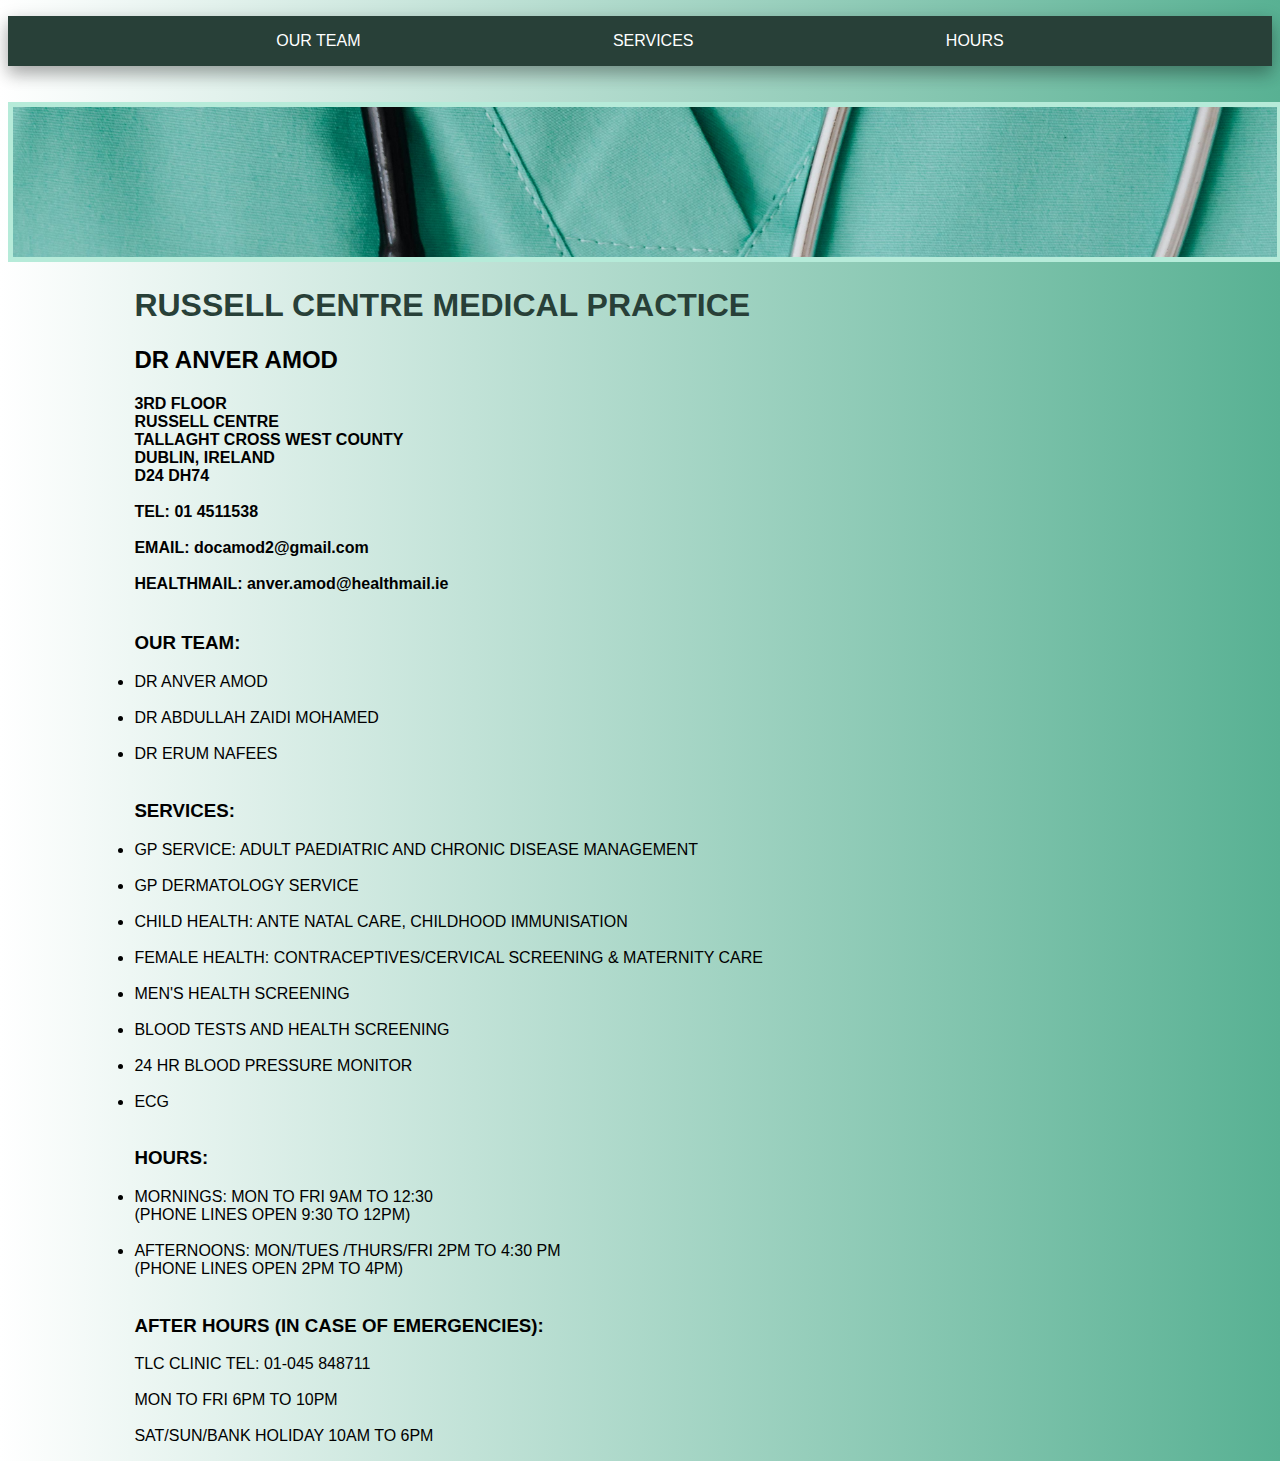
<file: index.html>
<!DOCTYPE html>
<html lang="en">
<head>
    <meta charset="UTF-8">
    <meta name="viewport" content="width=device-width, initial-scale=1.0">
    <title>Dr Anver Amod</title>
    <link rel="stylesheet" href="index.css">
</head>
<body>
    <nav>
        <ul>
            <li>
                <a href="ourteam.html">OUR TEAM</a>
            </li>
            <li>
                <a href="services.html">SERVICES</a>
            </li>
            <li>
                <a href="hours.html">HOURS</a>
            </li>
        </ul>
    </nav>
    <div class="center">
        <img src="./img/img2.jpg"></img>
    </div>
    <header>
        
        <h1>RUSSELL CENTRE MEDICAL PRACTICE</h1>
        <h2>DR ANVER AMOD</h2>
        <h4>3RD FLOOR<br> 
            RUSSELL CENTRE<br>
            TALLAGHT CROSS WEST
            COUNTY<br> DUBLIN, IRELAND<br>
            D24 DH74<br><br>
            
            TEL: 01 4511538<br><br>
            
            EMAIL: docamod2@gmail.com<br><br>
            
            HEALTHMAIL: anver.amod@healthmail.ie<br><br>
            </h4>
    </header>

    <main>
        <section>
            <h3>OUR TEAM:</h3>
            <p>
                <li>DR ANVER AMOD</li><br>
                <li>DR ABDULLAH ZAIDI MOHAMED</li><br>
                <li>DR ERUM NAFEES</li><br>
            </p>
            <h3>SERVICES:</h3>
            <p>
                <li>GP SERVICE:  ADULT PAEDIATRIC AND CHRONIC DISEASE MANAGEMENT</li><br>
                <li>GP DERMATOLOGY SERVICE</li><br>
                <li>CHILD HEALTH: ANTE NATAL CARE, CHILDHOOD IMMUNISATION</li><br>
                <li>FEMALE HEALTH: CONTRACEPTIVES/CERVICAL SCREENING & MATERNITY CARE
                </li><br>
                <li>MEN'S HEALTH SCREENING</li><br>
                <li>BLOOD TESTS AND HEALTH SCREENING</li><br>
                <li>24 HR BLOOD PRESSURE MONITOR </li><br>
                <li>ECG</li><br>
            </p>
            <h3>HOURS:</h3>
            <p>
                <li>MORNINGS:    MON TO FRI 9AM TO 12:30<br>       
                    (PHONE LINES OPEN 9:30 TO 12PM)
                    </li><br>
                <li>AFTERNOONS:  MON/TUES /THURS/FRI 2PM TO 4:30 PM<br>
                    (PHONE LINES OPEN 2PM TO 4PM)
                    </li><br>    
            </p>
            <h3>AFTER HOURS (IN CASE OF EMERGENCIES):</h3>
            <p>TLC CLINIC TEL:   01-045 848711<br><br>
                MON TO FRI 6PM TO 10PM<br><br>
                SAT/SUN/BANK HOLIDAY 10AM TO 6PM
            </p>
        </section>
    </main>
</body>
</html>
</file>
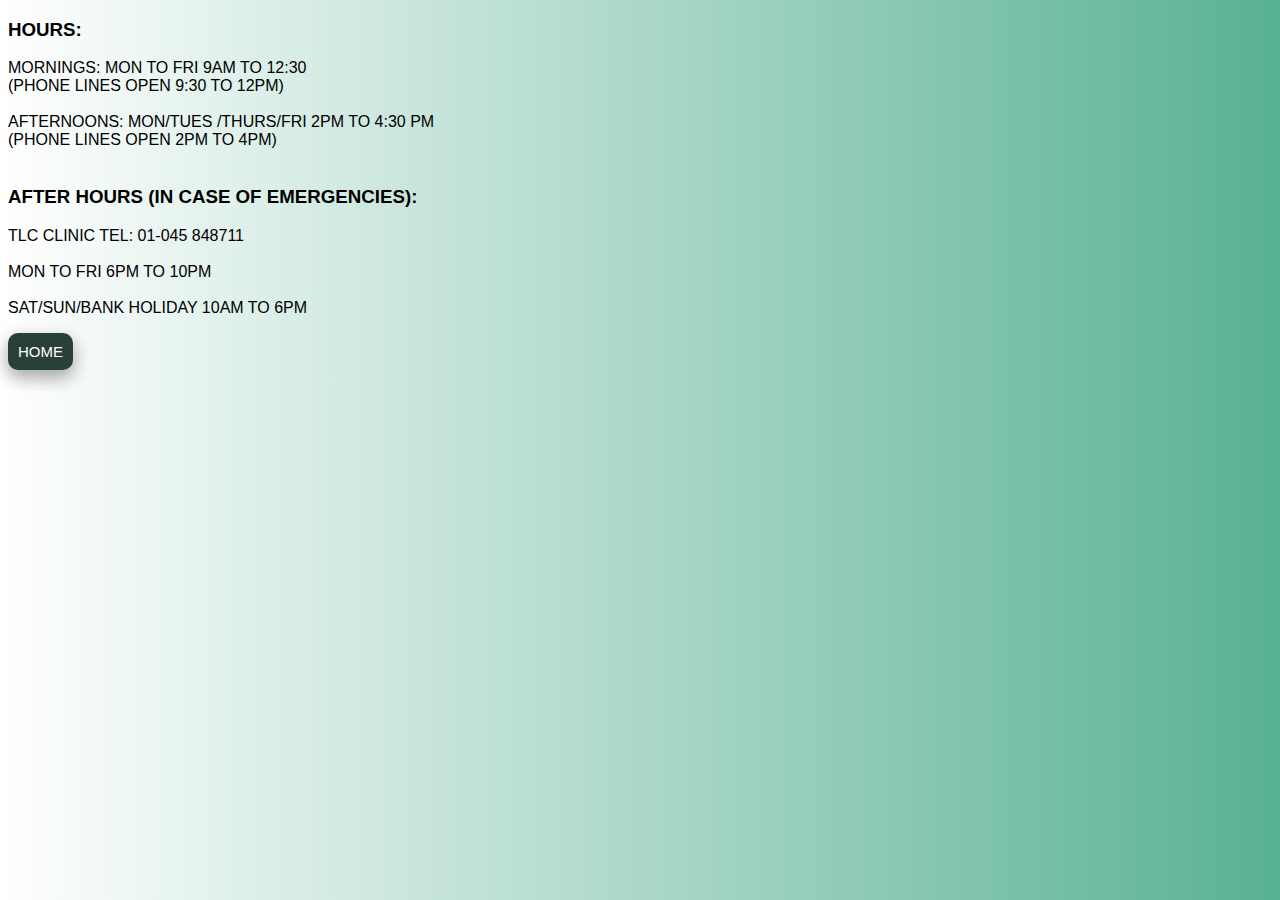
<file: hours.html>
<!DOCTYPE html>
<html lang="en">
<head>
    <meta charset="UTF-8">
    <meta name="viewport" content="width=device-width, initial-scale=1.0">
    <title>Dr Anver Amod</title>
    <link rel="stylesheet" href="hours.css">

<body>
<h3>HOURS:</h3>
            <p>
                <li>MORNINGS:    MON TO FRI 9AM TO 12:30<br>       
                    (PHONE LINES OPEN 9:30 TO 12PM)
                    </li><br>
                <li>AFTERNOONS:  MON/TUES /THURS/FRI 2PM TO 4:30 PM<br>
                    (PHONE LINES OPEN 2PM TO 4PM)
                    </li><br>    
            </p>
            <h3>AFTER HOURS (IN CASE OF EMERGENCIES):</h3>
            <p>TLC CLINIC TEL:   01-045 848711<br><br>
                MON TO FRI 6PM TO 10PM<br><br>
                SAT/SUN/BANK HOLIDAY 10AM TO 6PM
            </p>
        </body>   
        
        <button><a href="index.html">HOME</a></button>
</file>
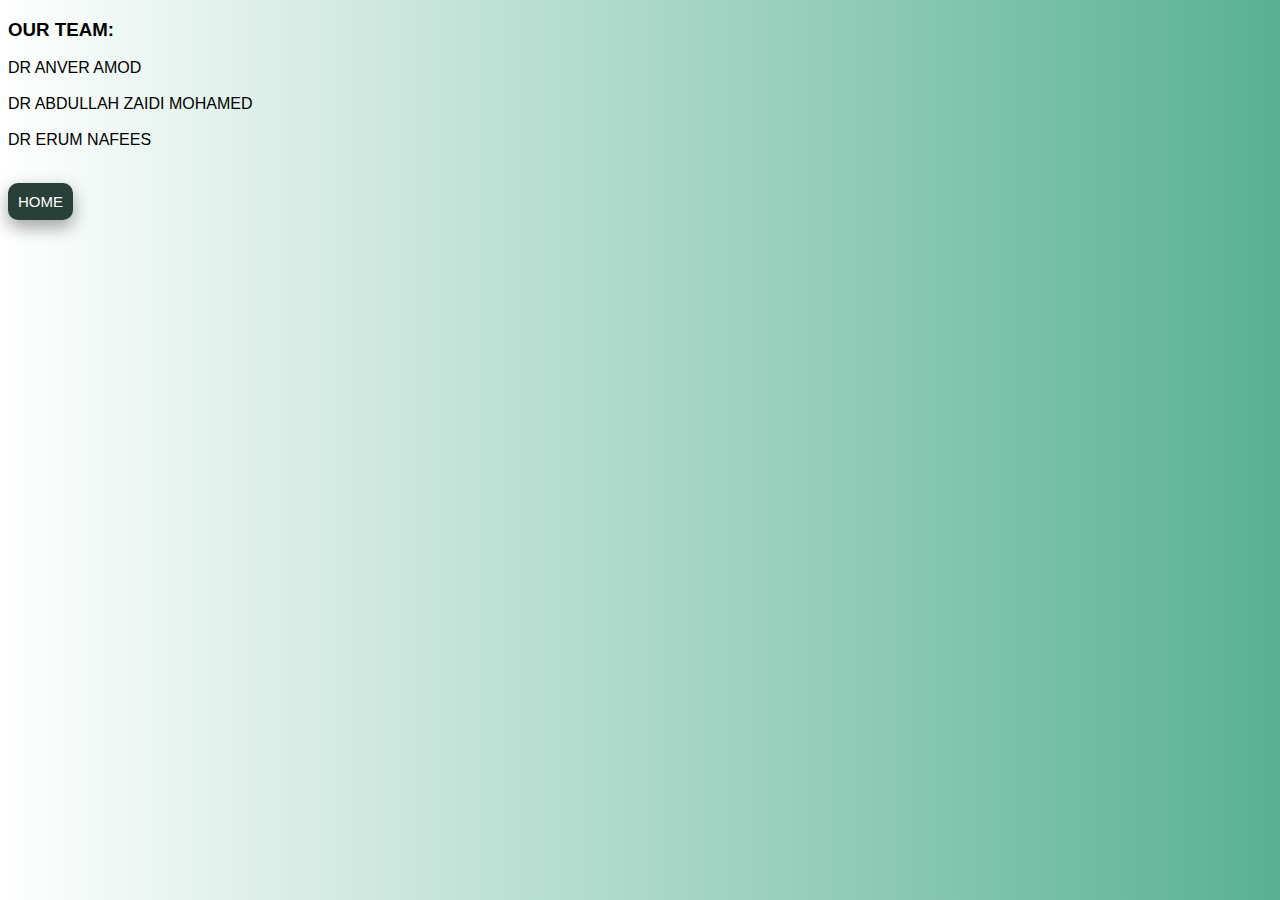
<file: ourteam.html>
<!DOCTYPE html>
<html lang="en">
<head>
    <meta charset="UTF-8">
    <meta name="viewport" content="width=device-width, initial-scale=1.0">
    <title>Dr Anver Amod</title>
    <link rel="stylesheet" href="ourteam.css">

<body>
<h3>OUR TEAM:</h3>
            <p>
                <li>DR ANVER AMOD</li><br>
                <li>DR ABDULLAH ZAIDI MOHAMED</li><br>
                <li>DR ERUM NAFEES</li><br>
            </p>
        </body>
        <button><a href="index.html">HOME</a></button>
</file>
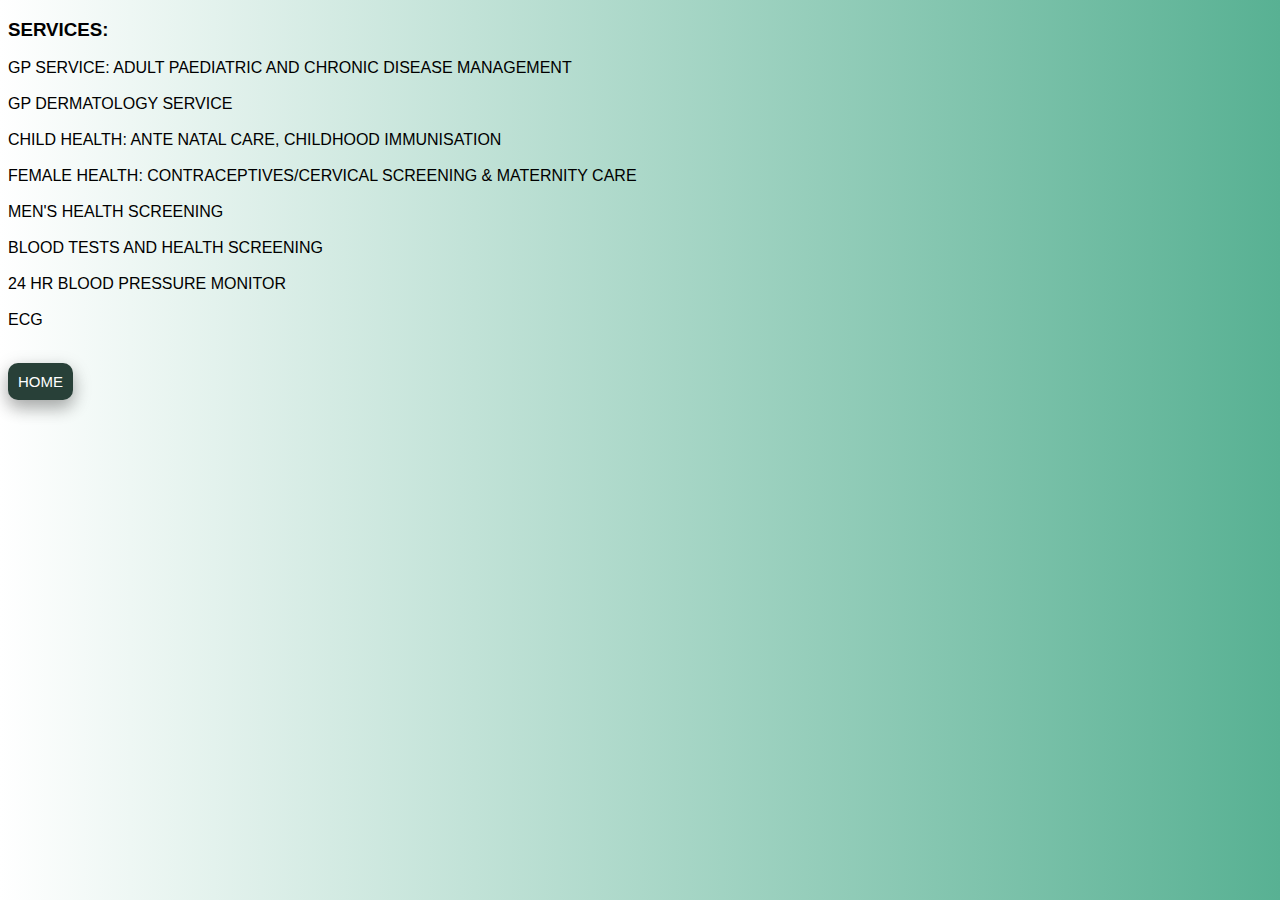
<file: services.html>
<!DOCTYPE html>
<html lang="en">
<head>
    <meta charset="UTF-8">
    <meta name="viewport" content="width=device-width, initial-scale=1.0">
    <title>Dr Anver Amod</title>
    <link rel="stylesheet" href="services.css">

<body>
<h3>SERVICES:</h3>
            <p>
                <li>GP SERVICE:  ADULT PAEDIATRIC AND CHRONIC DISEASE MANAGEMENT</li><br>
                <li>GP DERMATOLOGY SERVICE</li><br>
                <li>CHILD HEALTH: ANTE NATAL CARE, CHILDHOOD IMMUNISATION</li><br>
                <li>FEMALE HEALTH: CONTRACEPTIVES/CERVICAL SCREENING & MATERNITY CARE
                </li><br>
                <li>MEN'S HEALTH SCREENING</li><br>
                <li>BLOOD TESTS AND HEALTH SCREENING</li><br>
                <li>24 HR BLOOD PRESSURE MONITOR </li><br>
                <li>ECG</li><br>
            </p>
            </body>

            <button><a href="index.html">HOME</a></button>
</file>
<file: index.css>
nav{
    color: white;
    background-color: rgb(40, 64, 56);
    box-shadow: 0 8px 16px 0 rgba(0,0,0,0.2), 0 6px 20px 0 rgba(0,0,0,0.19);
    transition-duration: 0.3s;
}

nav:hover{
    background-color: rgb(79, 138, 118);
}

ul{
    display: flex;
    justify-content: space-evenly;
    list-style-type: none;
    align-items: center;
    padding: 16px;
}

a{
    text-decoration: none;
    color: white;
}

body{
    background-color: rgb(197, 239, 225);
    background-image: linear-gradient(to left, rgb(88, 177, 147) , white);
    font-family: Arial, Helvetica, sans-serif;
}

img{
    width: 100%;
    height: 150px;
    border: 5px solid rgb(182, 235, 217);
    margin-top: 20px;
    object-fit: cover; object-position: 40% 0;
}

.center{
    text-align: center;
}

h1{
    color: rgb(40, 64, 56);
}

header{
    margin-left: 10%;
}

main{
    margin-left: 10%;
}
</file>
<file: hours.css>
body{
    background-color: rgb(212, 236, 228);
    background-image: linear-gradient(to left, rgb(88, 177, 147) , white);
    font-family: Arial, Helvetica, sans-serif;
}

button{
    background-color: rgb(40, 64, 56);
    font-size: 15px;
    padding: 10px 10px;
    border-radius: 10px;
    border: 0px;
    transition-duration: 0.4s;
    box-shadow: 0 8px 16px 0 rgba(0,0,0,0.2), 0 6px 20px 0 rgba(0,0,0,0.19);
}

button:hover{
    background-color: rgb(79, 138, 118);
}

a{
    text-decoration: none;
    color: white;
}
</file>
<file: ourteam.css>
body{
    background-color: rgb(212, 236, 228);
    background-image: linear-gradient(to left, rgb(88, 177, 147) , white);
    font-family: Arial, Helvetica, sans-serif;
}

button{
    background-color: rgb(40, 64, 56);
    font-size: 15px;
    padding: 10px 10px;
    border-radius: 10px;
    border: 0px;
    transition-duration: 0.4s;
    box-shadow: 0 8px 16px 0 rgba(0,0,0,0.2), 0 6px 20px 0 rgba(0,0,0,0.19);
}

button:hover{
    background-color: rgb(79, 138, 118);
}

a{
    text-decoration: none;
    color: white;
}
</file>
<file: services.css>
body{
    background-color: rgb(212, 236, 228);
    background-image: linear-gradient(to left, rgb(88, 177, 147) , white);
    font-family: Arial, Helvetica, sans-serif;
}

button{
    background-color: rgb(40, 64, 56);
    font-size: 15px;
    padding: 10px 10px;
    border-radius: 10px;
    border: 0px;
    transition-duration: 0.4s;
    box-shadow: 0 8px 16px 0 rgba(0,0,0,0.2), 0 6px 20px 0 rgba(0,0,0,0.19);
}

button:hover{
    background-color: rgb(79, 138, 118);
}

a{
    text-decoration: none;
    color: white;
}
</file>
